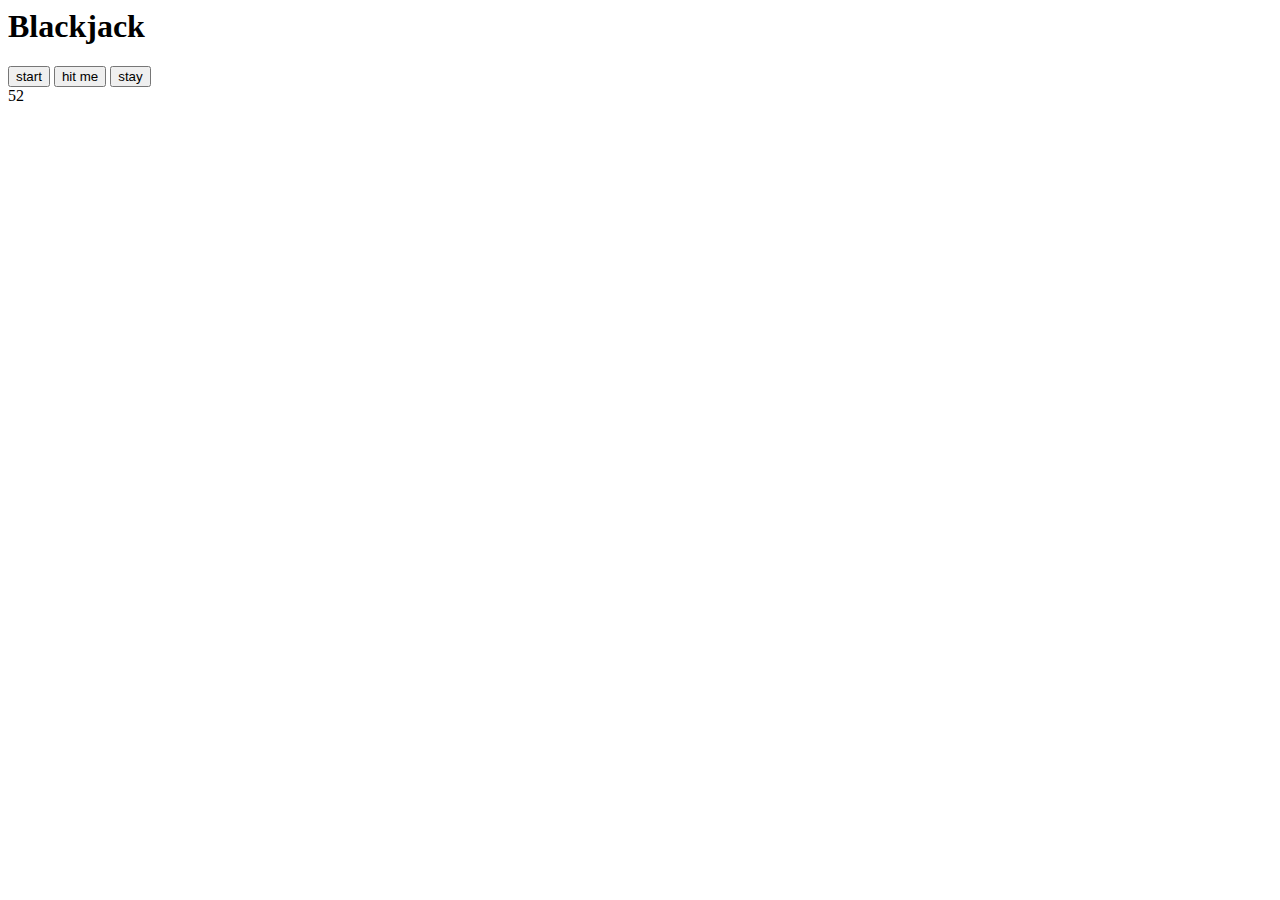
<file: index.html>
<doctype html>
<html>
    <body>
    <!-- Blackjack game area -->

    <div class="game">
        <div class="game">
            <h1>Blackjack</h1>

        <div class="game-body">
            <div class="game-options">
            <input type="button" id="btnStart" class="btn" value="start" onclick="startblackjack()">
            <input type="button" class="btn" value="hit me" onclick="hitMe()">
            <input type="button" class="btn" value="stay" onclick="stay()">
        </div>

            <div class="status" id="status"></div>

        <div id="deck" class="deck">
            <div id="deckcount">52</div>
        </div>

        <div id="players" class="players">
        </div>

        <div class="clear"></div>

        </div>
    </div>
     








    </body>
   
</html>
</file>
